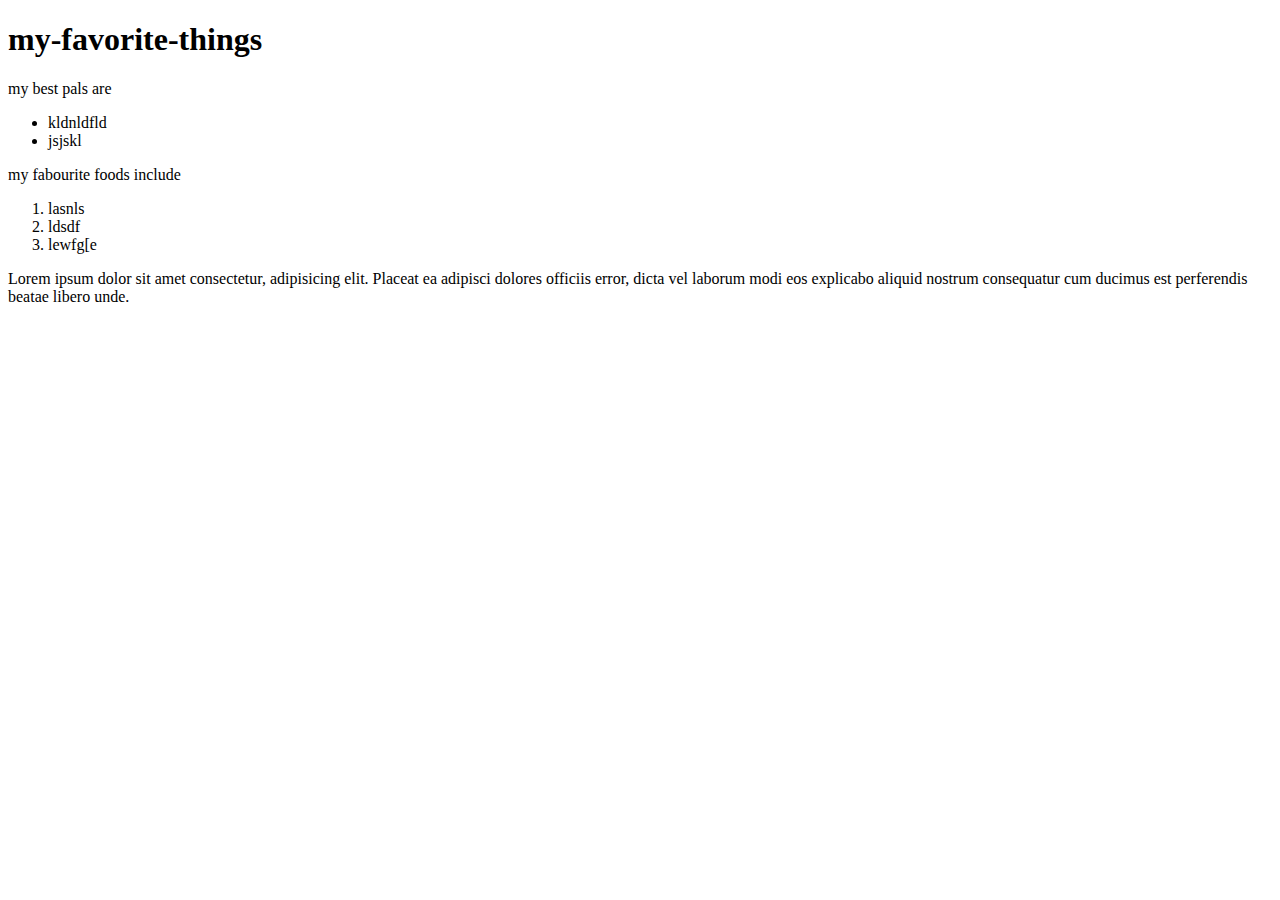
<file: fav.html>
<!DOCTYPE html>

<html>
    <head>
        <meta charset="utf-8">
        <meta http-equiv="X-UA-Compatible" content="IE=edge">
        <title>My-Favorite-Things</title>
        <meta name="description" content="">
        <meta name="viewport" content="width=device-width, initial-scale=1">
        <link rel="stylesheet" href="">
    </head>
    <body>
        <h1>my-favorite-things</h1>

        <p>my best pals are</p>

        <ul>
            <li>kldnldfld</li>
            <li>jsjskl</li>
        </ul>
        
        <p>my fabourite foods include</p>

        <ol>
            <li>lasnls</li>
            <li>ldsdf</li>
            <li>lewfg[e</li>
        </ol>

        <p>Lorem ipsum dolor sit amet consectetur, adipisicing elit. Placeat ea adipisci dolores officiis error, dicta vel laborum modi eos explicabo aliquid nostrum consequatur cum ducimus est perferendis beatae libero unde.</p>
        
        <script src="" async defer></script>
    </body>
</html>
</file>
